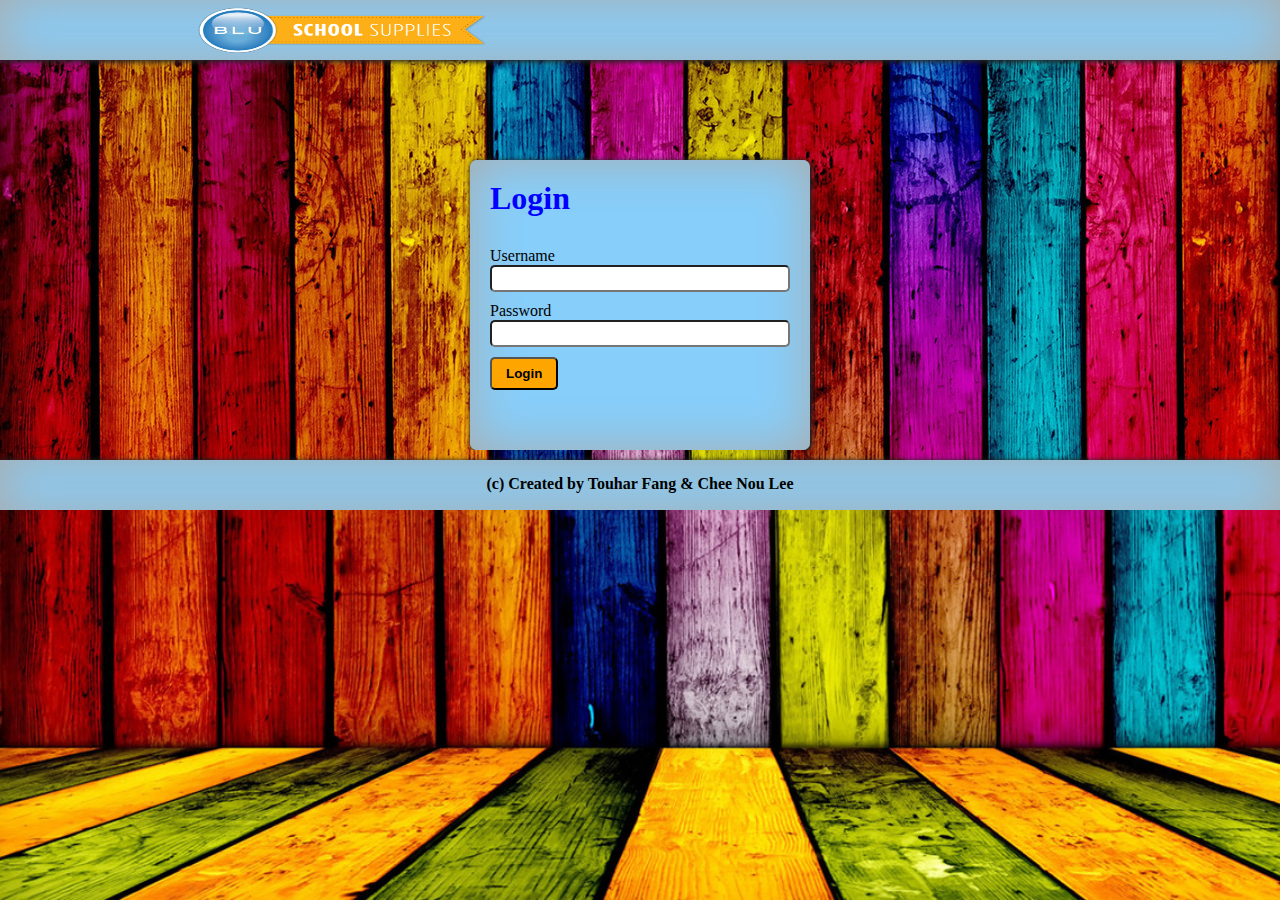
<file: index.html>
<DOCTYPE html>
<html>
<head>
    <title>School Supplies</title>
    <link rel="stylesheet" type="text/css" href="./css/main.css">
    <style>
		.error-message {
            display:none;
            color:#CCC;
            border:1px solid yellow;
            background-color:darkred;
            width:100%;
            border-radius:5px;
            margin-top:15px;
            min-height:50px;
        }
        .error-message p {
            line-height:50px;
            font-weight:bold;
            color:#FFF;
            padding:0 0 0 20px;
        }
        #login-wrapper {
            background-image:url('../images/loginBackground.jpg');
            background-size:cover;
        }
    
    </style>
</head>
<body>
     <div class="wrapper" id="login-wrapper">
        <header class="main-header box-shadow">
            <img class="main-logo" src="./images/logo.png" alt="logo">
        </header>
        <section class="content-bottom one-column">
            <article>
                <div class="login-form box-shadow">
                    <h1 style="color: blue">Login</h1>
                    <div id="login-form">
                        <label for="username">Username</label>
                        <input class="login-input" type="email" name="username" id="username">
                        <label for="password">Password</label>
                        <input class="login-input" type="password" name="password" id="password">
                        <button type="submit" class="login-button" id="login" onclick="login()">Login</button>
                    </div>
                    <div id="error-container" class="error-message"><p id="error-message">Login error!</p></div>
                </div>
            </article>
        </section>
        <footer class="footer box-shadow">
            <p class="copyright">
                (c) Created by Touhar Fang & Chee Nou Lee
            </p>
        </footer>
    </div>
    <script>
     function login() {
         console.log('loggedin...');
        let username = document.getElementById('username').value;
        let password = document.getElementById('password').value;
        let errorContainer = document.getElementById('error-container');
        let errorMessage = document.getElementById('error-message');
        if(username == 'Touhar' && password == 'Fang') {
              location.href = './home/home.html';  
        } else {
            errorContainer.style.display = 'block';
            errorMessage.innerHTML = 'Login error. Please try again...';
            let handle = setInterval(() => {
                errorContainer.style.display = 'none';
                clearInterval(handle);
            }, 2000);
        }
     }

    </script>
</body>

</html>
</file>
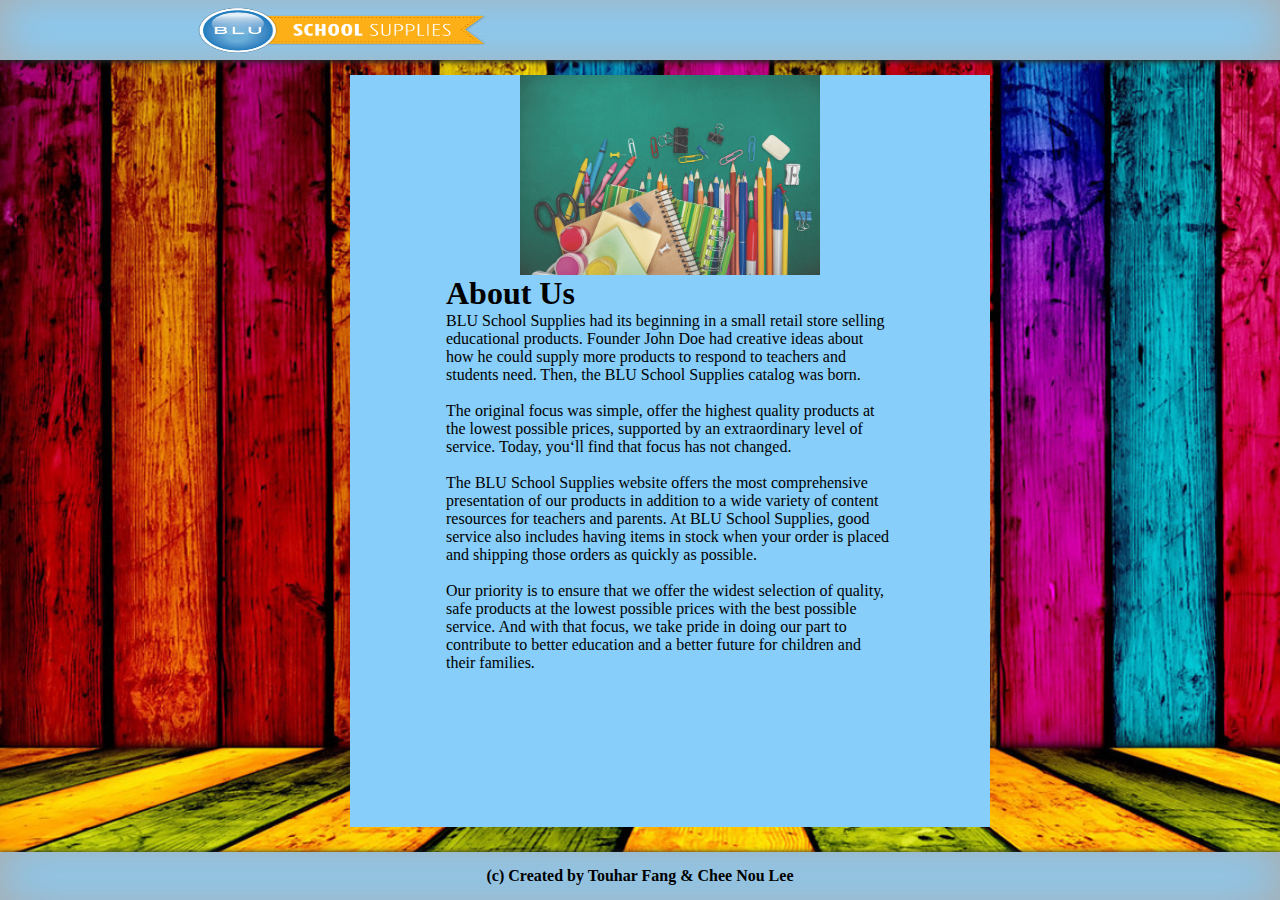
<file: about/about.html>
<!DOCTYPE html>
<html>
<head>
    <title>School Supplies</title>
    <link rel="stylesheet" type="text/css" href="../css/main.css">
</head>
<body>
    <div class="wrapper">
        <header class="main-header box-shadow">
            <img class="main-logo" src="../images/logo.png" alt="logo">
        </header>
        <section class="about">
                <article class="content-about">
                    <img src="../images/school-supplies.jpg" alt="pic"class="center">
                    <div>
                        <h1>About Us</h1>
                        
                        <p>BLU School Supplies had its beginning in a small retail store selling educational products. Founder John Doe had creative ideas about how he could supply more products to respond to teachers and students need. Then, the BLU School Supplies catalog was born.</p>
                        <br>
                        <p>The original focus was simple, offer the highest quality products at the lowest possible prices, supported by an extraordinary level of service. 
                           Today, you‘ll find that focus has not changed.</p> 
                        <br>   
                        <p>The BLU School Supplies website offers the most comprehensive presentation of our products in addition to a wide variety of content resources for teachers and parents. 
                            At BLU School Supplies, good service also includes having items in stock when your order is placed and shipping those orders as quickly as possible.</p> 
                        <br>
                        <p>Our priority is to ensure that we offer the widest selection of quality, safe products at the lowest possible prices with the best possible service. And with that focus, we take pride in doing our part to contribute to better education and a better future for children and    their families.</p> 
                    </div>
                </article>
        </section>   
    </div>
    <footer class="footer box-shadow">
        <p class="copyright">
            (c) Created by Touhar Fang & Chee Nou Lee
        </p>
    </footer>
</body>
</html>
</file>
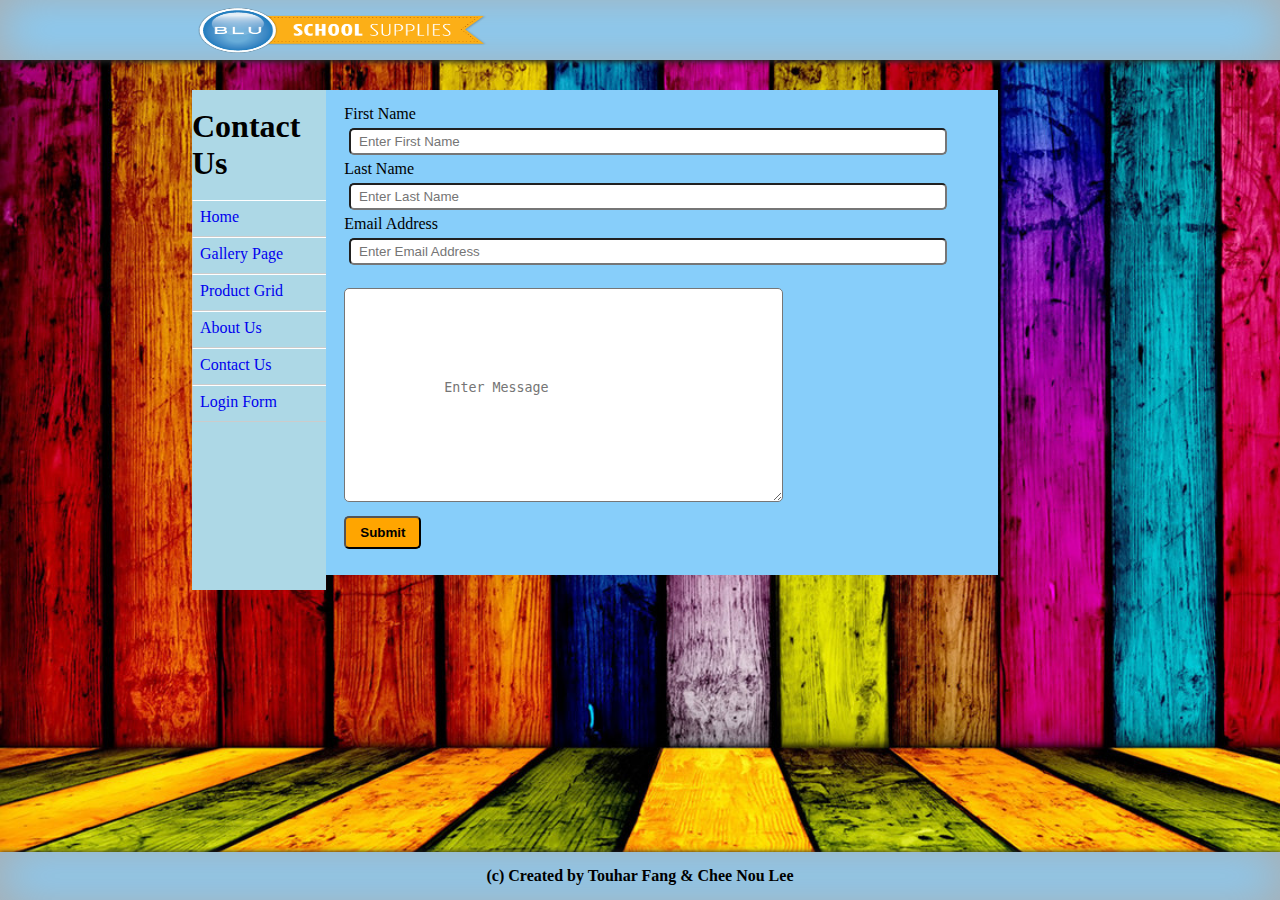
<file: contact/contact.html>
<!DOCTYPE html>
<html>
<head>
    <title>School Supplies</title>
    <link rel="stylesheet" type="text/css" href="../css/main.css">
    
</head>
<body>
    <div class="wrapper">
        <header class="main-header box-shadow">
            <img class="main-logo" src="../images/logo.png" alt="logo">
        </header>
        <section class="content-bottom three-column">
            <aside class="sidebar three-column">
                <ul class="sidebar-links">
                    <br> 
                        <h1>Contact Us</h1>
                    <br>
                    <li><a href="../home/home.html">Home</a></li>
                    <li><a href="../gallery-page/gallery-page.html">Gallery Page</a></li>
                    <li><a href="../product-grid/product-grid.html">Product Grid</a></li>
                    <li><a href="../about/about.html">About Us</a></li>
                    <li><a href="../contact/contact.html">Contact Us</a></li>
                    <li><a href="../index.html">Login Form</a></li>                
                </ul>
            </aside>
            <article class="contact">
              
                     <div id="contact-form">
                        <label>First Name</label>
                        <input class="contact-input" placeholder=" Enter First Name">
                        <label>Last Name </label>
                        <input class="contact-input" placeholder=" Enter Last Name">
                        <label>Email Address</label>
                        <input class="contact-input" placeholder=" Enter Email Address">
                        <textarea class="message-input" row="-5" cols="-10" placeholder=" Enter Message"></textarea>
                        <form action="../home/home.html">
                          <button type="submit" class="login-button">Submit</button>  
                        </form>
                    </div>

            </article>
        </section>
    </div>
    <footer class="footer box-shadow">
        <p class="copyright">
            (c) Created by Touhar Fang & Chee Nou Lee
        </p>
    </footer>
</body>
</html>
</file>
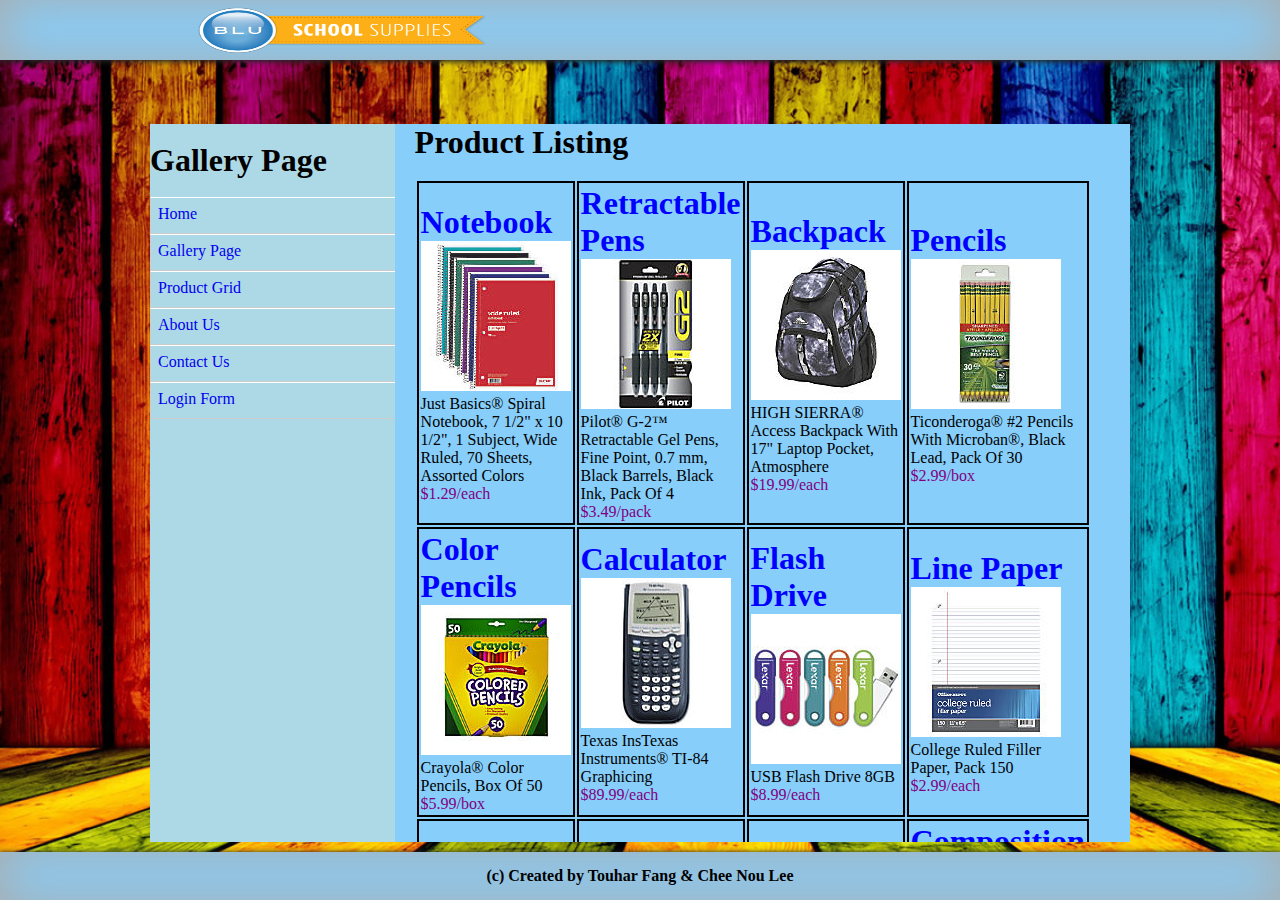
<file: gallery-page/gallery-page.html>
<!DOCTYPE html>
<html>
<head>
    <title>School Supplies</title>
    <link rel="stylesheet" type="text/css" href="../css/main.css">
    
</head>
<body>
    <div class="wrapper">
            <header class="main-header box-shadow">
                <img class="main-logo" src="../images/logo.png" alt="logo">
            </header>
        <section  class="gallery-bottom">        
             <aside class="sidebar-gallery">
                 <br>
                
                 	<h1>Gallery Page</h1>
                         <br>
                    <ul class="sidebar-links">
                         <li><a href="../home/home.html">Home</a></li>
                         <li><a href="../gallery-page/gallery-page.html">Gallery Page</a></li>
                         <li><a href="../product-grid/product-grid.html">Product Grid</a></li>
                         <li><a href="../about/about.html">About Us</a></li>
                         <li><a href="../contact/contact.html">Contact Us</a></li>
                         <li><a href="../index.html">Login Form</a></li>                
                    </ul>
                </aside>
                <article class="gallery-content">
					<div>
                        <h1>Product Listing</h1>		
                            <table>
                                <br>
                                <tr>
                                    <td>
                                        <h1 style="color: blue">Notebook</h1>
                                        <img  src="../images/gallery/1.jpg">
                                        <p>Just Basics® Spiral Notebook, 7 1/2" x 10 1/2", 1 Subject, Wide Ruled, 70 Sheets, Assorted Colors</p>
                                        <p style="color:purple">$1.29/each</p>
                                    </td>
                                    
                                    <td>
                                        <h1 style="color: blue">Retractable Pens</h1>
                                        <img  src="../images/gallery/2.jpg">
                                        <p>Pilot® G-2™ Retractable Gel Pens, Fine Point, 0.7 mm, Black Barrels, Black Ink, Pack Of 4</p>
                                        <p style="color:purple">$3.49/pack</p>
                                    </td>
                                 
                                    <td>
                                        <h1 style="color: blue">Backpack</h1>
                                        <img  src="../images/gallery/3.jpg">
                                        <p>HIGH SIERRA® Access Backpack With 17" Laptop Pocket, Atmosphere</p>
                                        <p style="color:purple">$19.99/each</p>
                                    </td>
                                    
                                    <td>
                                        <h1 style="color: blue">Pencils</h1>
                                        <img  src="../images/gallery/4.jpg">
                                        <p>Ticonderoga® #2 Pencils With Microban®, Black Lead, Pack Of 30</p>
                                        <p style="color:purple">$2.99/box</p>
                                    </td>
                                </tr>
                                
                                <tr>
                                
                                    <td>
                                        <h1 style="color: blue">Color Pencils</h1>
                                        <img  src="../images/gallery/5.jpg">
                                        <p>Crayola® Color Pencils, Box Of 50</p>
                                        <p style="color:purple">$5.99/box</p>
                                    </td>
                                    
                                    <td>
                                        <h1 style="color: blue">Calculator</h1>
                                        <img  src="../images/gallery/6.jpg">
                                        <p>Texas InsTexas Instruments® TI-84 Graphicing</p>
                                        <p style="color:purple">$89.99/each</p>
                                        </td>
                                    
                                    <td>
                                        <h1 style="color: blue">Flash Drive</h1>
                                        <img  src="../images/gallery/7.jpg">
                                        <p>USB Flash Drive 8GB</p>
                                        <p style="color:purple">$8.99/each</p>
                                    </td>
                                
                                    <td>
                                        <h1 style="color: blue">Line Paper</h1>
                                        <img  src="../images/gallery/8.jpg">
                                        <p>College Ruled Filler Paper, Pack 150</p>
                                        <p style="color:purple">$2.99/each</p>
                                    </td>
                                </tr>	
                            
                            <tr>
                                    <td>
                                        <h1 style="color: blue">Desk Lamp</h1>
                                        <img  src="../images/gallery/9.jpg">
                                        <p>Realspace® Clamp-On Task Lamp, 29 1/2"H, Black</p>
                                        <p style="color:purple">$10.99/each</p>
                                    </td>
                                    
                                    <td>
                                        <h1 style="color: blue">Scissors</h1>
                                        <img  src="../images/gallery/10.jpg">
                                        <p>Office Depot® Brand Scissors, 8", Straight, Black, Pack Of 2</p>
                                        <p style="color:purple">$8.99/each</p>
                                    </td>
                                    <td>
                                        <h1 style="color: blue">Post-it</h1>
                                        <img  src="../images/gallery/11.jpg">
                                        <p>Post-it® Arrow Flags, 1/2", Assorted Bright Colors, 24 Flags Per Pad, Pack Of 4 Pads</p>
                                        <p style="color:purple">$1.99/each</p>
                                    </td>
                                    
                                    <td>
                                        <h1 style="color: blue">Composition Book</h1>
                                        <img  src="../images/gallery/12.jpg">
                                        <p>BLU Scool Supplies® Brand Composition Book, 7 1/2" x 9 3/4", Wide-Ruled, 100 Sheets, Black/White Marble, Pack Of 3</p>
                                        <p style="color:purple">$5.99/each</p>
                                    </td>
                                </tr>
                            </table>
               
                </article>
           
        </section>
    </div>
    <footer class="footer box-shadow">
        <p class="copyright">
            (c) Created by Touhar Fang & Chee Nou Lee
        </p>
    </footer>
</body>
</html>
</file>
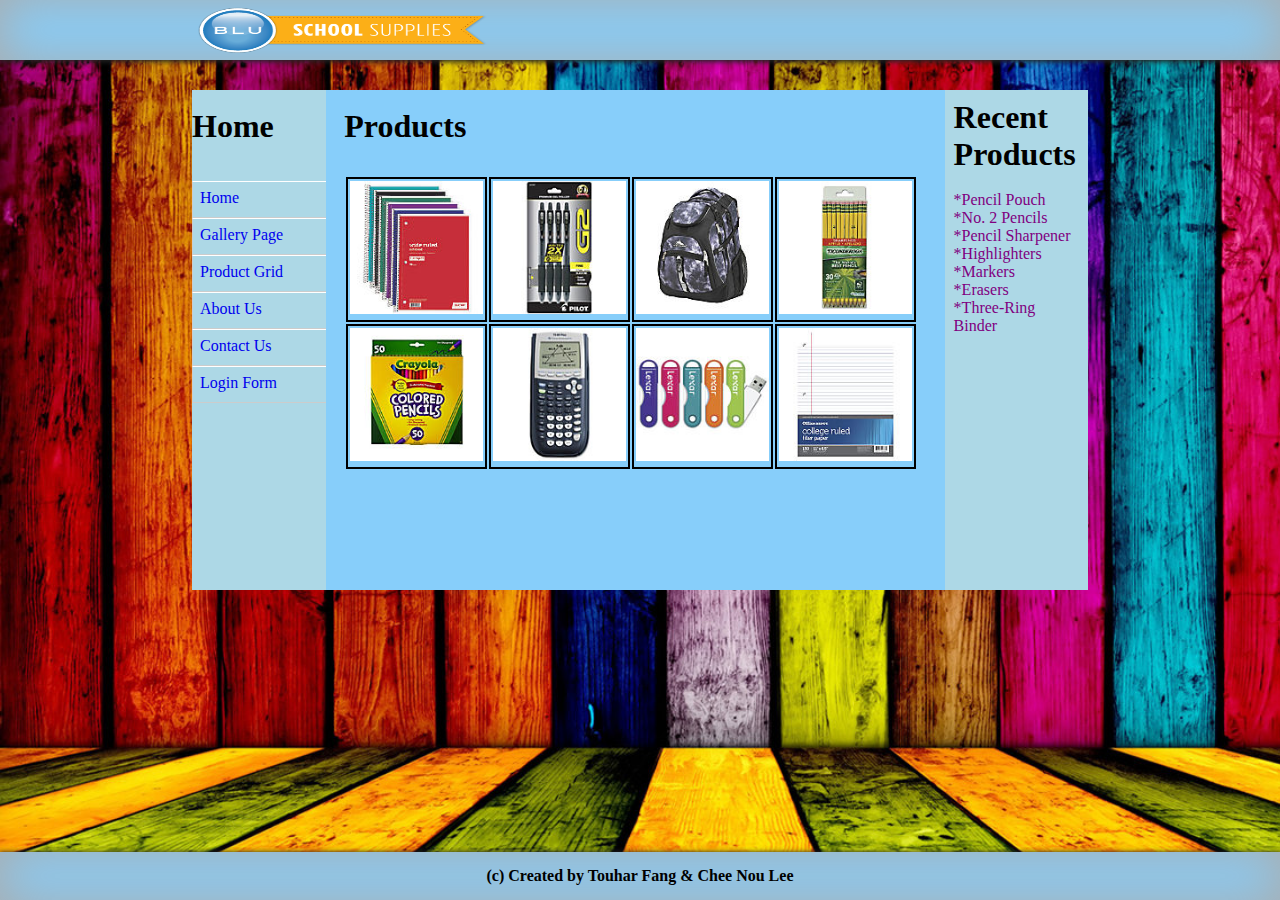
<file: home/home.html>
<!DOCTYPE html>
<html>
<head>
    <title>School Supplies</title>
    <link rel="stylesheet" type="text/css" href="../css/main.css">

</head>
<body>
    <div class="wrapper">
        <header class="main-header box-shadow">
            <img class="main-logo" src="../images/logo.png" alt="logo">
        </header>
        <section class="content-bottom three-column">
            <aside class="sidebar three-column">
                <ul class="sidebar-links">
                    <br>
                 <h1>Home</h1>
                    <br>
                    <br>
                    <li><a href="./home.html">Home</a></li>
                    <li><a href="../gallery-page/gallery-page.html">Gallery Page</a></li>
                    <li><a href="../product-grid/product-grid.html">Product Grid</a></li>
                    <li><a href="../about/about.html">About Us</a></li>
                    <li><a href="../contact/contact.html">Contact Us</a></li>
                    <li><a href="../index.html">Login Form</a></li>                
                </ul>
            </aside>
            <article class="main-content three-column-content">
                <div class="gallery">
                    <h1>Products</h1>
                    <table>
						<tr>
							<td><img  src="../images/gallery/1.jpg" alt="schoolsupplies"></td>
							<td><img  src="../images/gallery/2.jpg" alt="schoolsupplies"></td>
							<td><img  src="../images/gallery/3.jpg" alt="schoolsupplies"></td>
							<td><img  src="../images/gallery/4.jpg" alt="schoolsupplies"></td>
						</tr>
						<tr>
							<td><img  src="../images/gallery/5.jpg" alt="schoolsupplies"></td>
							<td><img  src="../images/gallery/6.jpg" alt="schoolsupplies"></td>
							<td><img  src="../images/gallery/7.jpg" alt="schoolsupplies"></td>
							<td><img  src="../images/gallery/8.jpg" alt="schoolsupplies"></td>
						</tr>	
                    </table>
                </div>
            </article>
            <aside class="sidebar-right">
                <h1>Recent Products</h1>
                <br>
                <p style="color: purple">*Pencil Pouch</p>
                <p style="color: purple">*No. 2 Pencils</p>
                <p style="color: purple">*Pencil Sharpener</p>
                <p style="color: purple">*Highlighters</p>
                <p style="color: purple">*Markers</p>
                <p style="color: purple">*Erasers</p>
                <p style="color: purple">*Three-Ring Binder</p>
            </aside>
        </section>
    </div>
    <footer class="footer box-shadow">
        <p class="copyright">
            (c) Created by Touhar Fang & Chee Nou Lee
        </p>
    </footer>
</body>
</html>
</file>
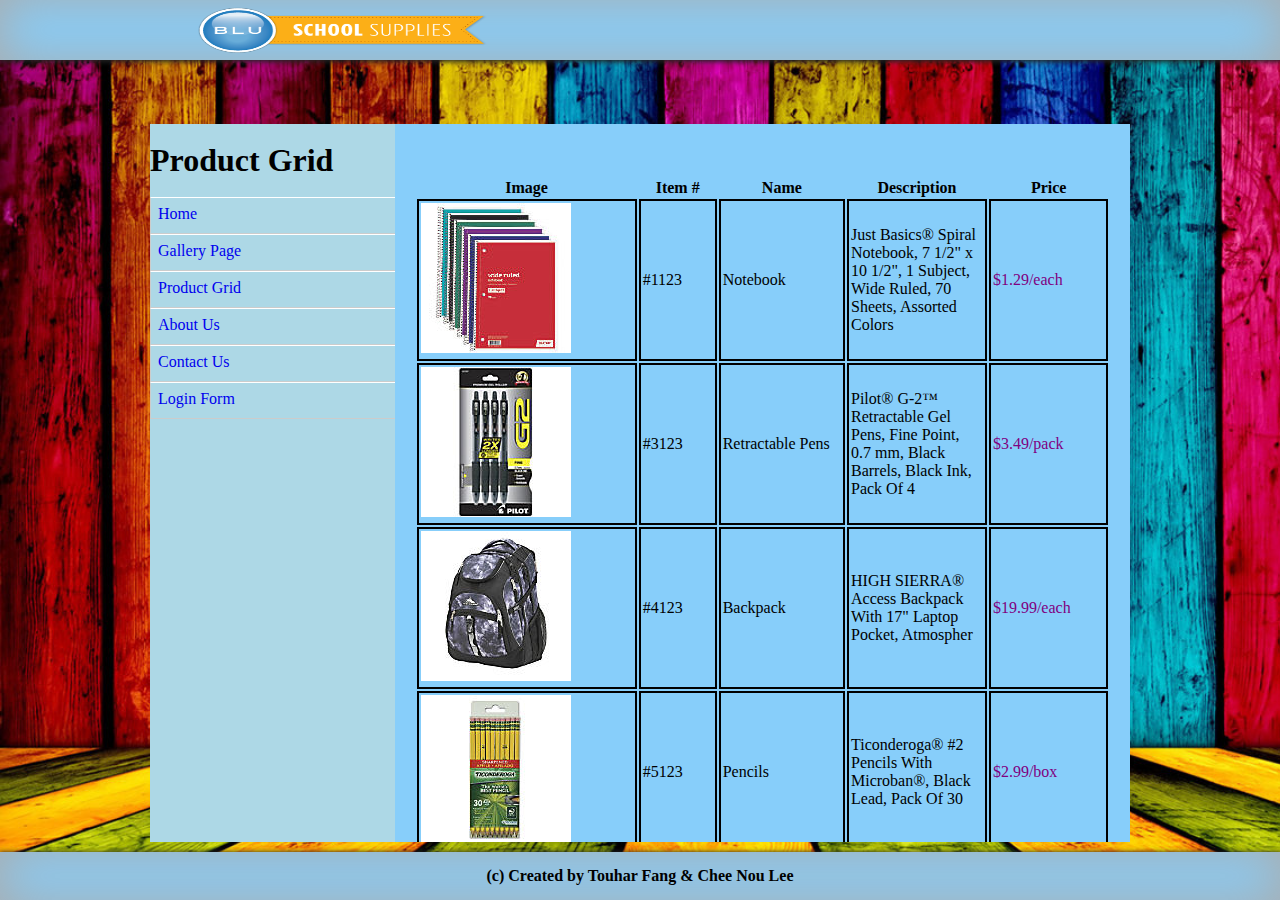
<file: product-grid/product-grid.html>
<!DOCTYPE html>
<html>
<head>
    <title>School Supplies</title>
    <link rel="stylesheet" type="text/css" href="../css/main.css">
    
</head>
<body>
    <div class="wrapper">
            <header class="main-header box-shadow">
                <img class="main-logo" src="../images/logo.png" alt="logo">
            </header>
        <section  class="grid-bottom">        
             <aside class="sidebar-grid"> 
                <br>
                 		<h1>Product Grid</h1>
                         <br>
                    <ul class="sidebar-links">
                         <li><a href="../home/home.html">Home</a></li>
                         <li><a href="../gallery-page/gallery-page.html">Gallery Page</a></li>
                         <li><a href="../product-grid/product-grid.html">Product Grid</a></li>
                         <li><a href="../about/about.html">About Us</a></li>
                         <li><a href="../contact/contact.html">Contact Us</a></li>
                         <li><a href="../index.html">Login Form</a></li>                
                    </ul>
                </aside>
                <article class="grid-content">
					<div>		
                        <table class="grid-table">
                        <br>
                        <th>Image</th><th>Item #</th><th>Name</th><th>Description</th><th>Price</th>
                           <tr> 
                               <td><img  src="../images/gallery/1.jpg"></td>
                               <td>#1123</td>
                               <td>Notebook</td>
                               <td>Just Basics® Spiral Notebook, 7 1/2" x 10 1/2", 1 Subject, Wide Ruled, 70 Sheets, Assorted Colors</td>
                               <td style="color:purple">$1.29/each</td>                             
                           </tr>
                           <tr> 
                               <td><img  src="../images/gallery/2.jpg"></td>
                               <td>#3123</td>
                               <td>Retractable Pens</td>
                               <td>Pilot® G-2™ Retractable Gel Pens, Fine Point, 0.7 mm, Black Barrels, Black Ink, Pack Of 4</td>
                               <td style="color:purple">$3.49/pack</td>                             
                           </tr>
                           <tr> 
                               <td><img  src="../images/gallery/3.jpg"></td>
                               <td>#4123</td>
                               <td>Backpack</td>
                               <td>HIGH SIERRA® Access Backpack With 17" Laptop Pocket, Atmospher</td>
                               <td style="color:purple">$19.99/each</td>                             
                           </tr>
                           <tr> 
                               <td><img  src="../images/gallery/4.jpg"></td>
                               <td>#5123</td>
                               <td>Pencils</td>
                               <td>Ticonderoga® #2 Pencils With Microban®, Black Lead, Pack Of 30</td>
                               <td style="color:purple">$2.99/box</td>                             
                           </tr>
                           <tr> 
                               <td><img  src="../images/gallery/5.jpg"></td>
                               <td>#6123</td>
                               <td>Color Pencils</td>
                               <td>Crayola® Color Pencils, Box Of 50</td>
                               <td style="color:purple">$5.99/box</td>                             
                           </tr>
                           <tr> 
                               <td><img  src="../images/gallery/6.jpg"></td>
                               <td>#7123</td>
                               <td>Calculator</td>
                               <td>Texas InsTexas Instruments® TI-84 Graphicing</td>
                               <td style="color:purple">$89.99/each</td>                             
                           </tr>
                           <tr> 
                               <td><img  src="../images/gallery/7.jpg"></td>
                               <td>#8123</td>
                               <td>Flash Drive</td>
                               <td>USB Flash Drive 8GB</td>
                               <td style="color:purple">$8.99/each</td>                             
                           </tr>
                           <tr> 
                               <td><img  src="../images/gallery/8.jpg"></td>
                               <td>#9123</td>
                               <td>Line Paper</td>
                               <td>College Ruled Filler Paper, Pack 150</td>
                               <td style="color:purple">$2.99/each</td>                             
                           </tr>
                           <tr> 
                               <td><img  src="../images/gallery/9.jpg"></td>
                               <td>#10123</td>
                               <td>Desk Lamp</td>
                               <td>Realspace® Clamp-On Task Lamp, 29 1/2"H, Black</td>
                               <td style="color:purple">$10.99/each</td>                             
                           </tr>
                           <tr> 
                               <td><img  src="../images/gallery/10.jpg"></td>
                               <td>#1123</td>
                               <td>Scissors</td>
                               <td>Office Depot® Brand Scissors, 8", Straight, Black, Pack Of 2</td>
                               <td style="color:purple">$8.99/each</td>                             
                           </tr>
                           <tr> 
                               <td><img  src="../images/gallery/11.jpg"></td>
                               <td>#1223</td>
                               <td>Post-it</td>
                               <td>Post-it® Arrow Flags, 1/2", Assorted Bright Colors, 24 Flags Per Pad, Pack Of 4 Pads</td>
                               <td style="color:purple">$1.99/each</td>                             
                           </tr>
                           <tr> 
                               <td><img  src="../images/gallery/12.jpg"></td>
                               <td>#1323</td>
                               <td>Composition Book</td>
                               <td>BLU School Supplies® Brand Composition Book, 7 1/2" x 9 3/4", Wide-Ruled, 100 Sheets, Black/White Marble, Pack Of 3</td>
                               <td style="color:purple">$1.29/each</td>                             
                           </tr>
                        </table>
                </article>
           
        </section>
    </div>
    <footer class="footer box-shadow">
        <p class="copyright">
            (c) Created by Touhar Fang & Chee Nou Lee
        </p>
    </footer>
</body>
</html>
</file>
<file: css/main.css>
* {
                margin: 0;
                padding: 0;
            }
            html, body {
                height:100%;
            }
            body {
                min-height:100%;
                display:flex;
                flex-direction:column;
                background-image:url('../images/loginBackground.jpg');
                background-size:cover;
            }
            .wrapper {
                display:flex;
                height:100%;
                flex-direction:column;
                overflow:auto;
                
            }
            .main-header {
                background-color: lightskyblue;
                height: 50px;
                width: 70%;
                padding: 5px 15%;
            }
            .footer {
                margin-top:10px;
                height: 50px;
                background-color: lightskyblue;
            }
            .copyright {
                color:black;
                font-weight: bold;
                width: 100%;
                text-align: center;
                padding: 15px 0;
            }
            .box-shadow {
                box-shadow: inset 0px 0px 50px 0px #ABABAB, 1px 1px 5px 1px #242424;
                -webkit-box-shadow: inset 0px 0px 50px 0px #ABABAB, 1px 1px 5px 1px #242424;
                -moz-box-shadow: inset 0px 0px 50px 0px #ABABAB, 1px 1px 5px 1px #242424;
                -o-box-shadow: inset 0px 0px 50px 0px #ABABAB, 1px 1px 5px 1px #242424;
            }
            section.one-column {
            margin-top:10px;
            flex:1;
            }
            div.login-form {
                padding: 20px;
                width: 300px;
                height: 250px;
                margin: 90px auto 0;
                border-radius: 7px;
                background-color:lightskyblue;
                
            }
            .login-input {
                width:100%;
                padding:4px;
                border-radius:5px;
                margin-bottom:10px;
            }
            div#login-form {
                margin-top:30px;
            }
            .login-button {
                padding: 7px 14px;
                font-weight: bold;
                background-color: orange;
                color:black;
                border-radius: 5px;
            }
             img.main-logo {
                width:300px; 
                height:50px;
            }
        
            .content-bottom {
                overflow: auto;
                width: 70%;
                max-width: 980px;
                position: relative;
                margin: 0 auto;
            }
            .sidebar {
                float: left;
                background-color: lightblue;
                width: 25%;
                height: 500px;
            }
            .main-content {
                float: right;
                background-color: lightskyblue;
                width: 71%;
                height: 500px;
                padding: 0 2% 0 2%;
            }
            .sidebar-links {
                background-color: lightblue;
            }
            .sidebar-links li {
                width: 100%;
                height: 35px;
                border:1px solid #CCC;
                border-top: 1px solid #FFF;
            }
            .sidebar-links a {
                display: block;
                padding: 7px;
                text-decoration: none;
                transition-duration: 0.7s;
            }
            .sidebar-links a:hover {
                background-color: #CCC;
                color: #000;
            }
			.gallery h1 {
				margin: 18px 0 30px 0
			}
            .galleryproduct h1 {
                padding: 5px;
            }
			 td {
                border: 2px solid black;
                padding: 2px;
                width: 30px;
                height: 30px;
             }
			
             .about {
                 margin-top:70px;
                 background-color:lightskyblue ;
                 height: 100%;
                 width: 50%;
                 margin: 15px 350px;
                }
            .content-about {
                 position: relative;
                 width: 70%;
                 max-width:980px;
                 height: 400px;
                 margin: 0 auto;
                }
            img.center {
                 display: block;
                 margin-left: auto;
                 margin-right: auto;
                 width: 300px;
                 height: 200px;
                }
             section.three-column {
        margin-top:30px;
        overflow: hidden;
    }
    aside.three-column {
        width:15%;
    }
    aside.sidebar-right {
        width:14%;
        background-color:lightblue;
        height:100%;
        float:right;
        min-height:480px;
        padding:1%;
    }
    article.three-column-content {
        width:75%;
        position:absolute;
        left:15%;
        float:none;
    }
    .gallery img {
    width: 133px;
    height: 133px;
}
     .contact-bottom {
                overflow: auto;
                width: 40%;
                max-width: 980px;
                position: relative;
                margin: 0 auto;
                margin-top: 5%;

            }
            .contact-input {
                width: 94%;
                padding: 3px;
                border-radius: 5px;
                margin: 1px;
            }
           
            .message-input {
                width: 40%;
                height:50%;
                padding: 91px;
                border-radius: 5px;
                margin-bottom: 10px;
                margin-top: 5%;
            }
          .gallery-content {
        float: right;
        background-color:lightskyblue;
        width: 71%;
        height: 940px;
        padding: 0 2% 0 2%;
    
      
    }
    aside.message-right {
        width:50%;
        background-color:lightskyblue;
        float:right;
        min-height:480px;
        padding:1%;
        overflow: hidden;
    }
     .gallery-bottom {
                overflow: auto;
                width: 87%;
                max-width: 980px;
                position: relative;
                margin: 0 auto;
                margin-top: 5%;

            }
            .contact-input {
                width: 85%;
                padding: 4px;
                border-radius: 5px;
                margin-bottom: 10px;
                margin: 5px;

            }
            .contact {
                
                background-color: lightskyblue;
                width: 71%;
                height: 500px;
                padding: 0 2% 0 2%;
                position:absolute;
                left:15%;
                float:none;
                margin: -15px 0 30px 0
            }
            div#contact-form {
                margin-top: 30px;
                padding: 11px;
            }
            .message-input {
                width: 40%;
                padding: 91px;
                border-radius: 5px;
                margin-bottom: 10px;
                margin: 18px 0 30px 0
            }
            .gallery {
                
                height: 950px;
            }
            .sidebar-gallery {
            float: left;
            background-color: lightblue;
            width: 25%;
            height: 940px;
            }
            section.three-column {
        margin-top:30px;
    }
    aside.three-column {
        width:15%;
    }
    aside.sidebar-right {
        width:14%;
        background-color:lightblue;
        height:100%;
        float:right;
        min-height:480px;
        padding:1%;
    }
    article.three-column-content {
        width:65%;
        position:absolute;
        left:15%;
        float:none;
    }      
        .grid-content {
        float: right;
        background-color:lightskyblue;
        width: 71%;
        height: 2100px;
        padding: 0 2% 0 2%;
    
      
    }
    aside.message-right {
        width:50%;
        background-color:lightskyblue;
        float:right;
        min-height:480px;
        padding:1%;
        overflow: hidden;
    }
     .grid-bottom {
                overflow: auto;
                width: 87%;
                max-width: 980px;
                position: relative;
                margin: 0 auto;
                margin-top: 5%;

            }
            .contact-input {
                width: 92%;
                padding: 4px;
                border-radius: 5px;
                margin-bottom: 10px;
                margin: 5px;

            }
            div#contact-form {
                margin-top: 30px;
                padding: 0px;
            }
            .message-input {
                width: 40%;
                padding: 91px;
                border-radius: 5px;
                margin-bottom: 10px;
            }
           
            .sidebar-grid {
                float: left;
                background-color: lightblue;
                width: 25%;
                height: 2100px;
            }
            .grid-table {
                width: 100%;
               margin-top: 5%;
            }
</file>
